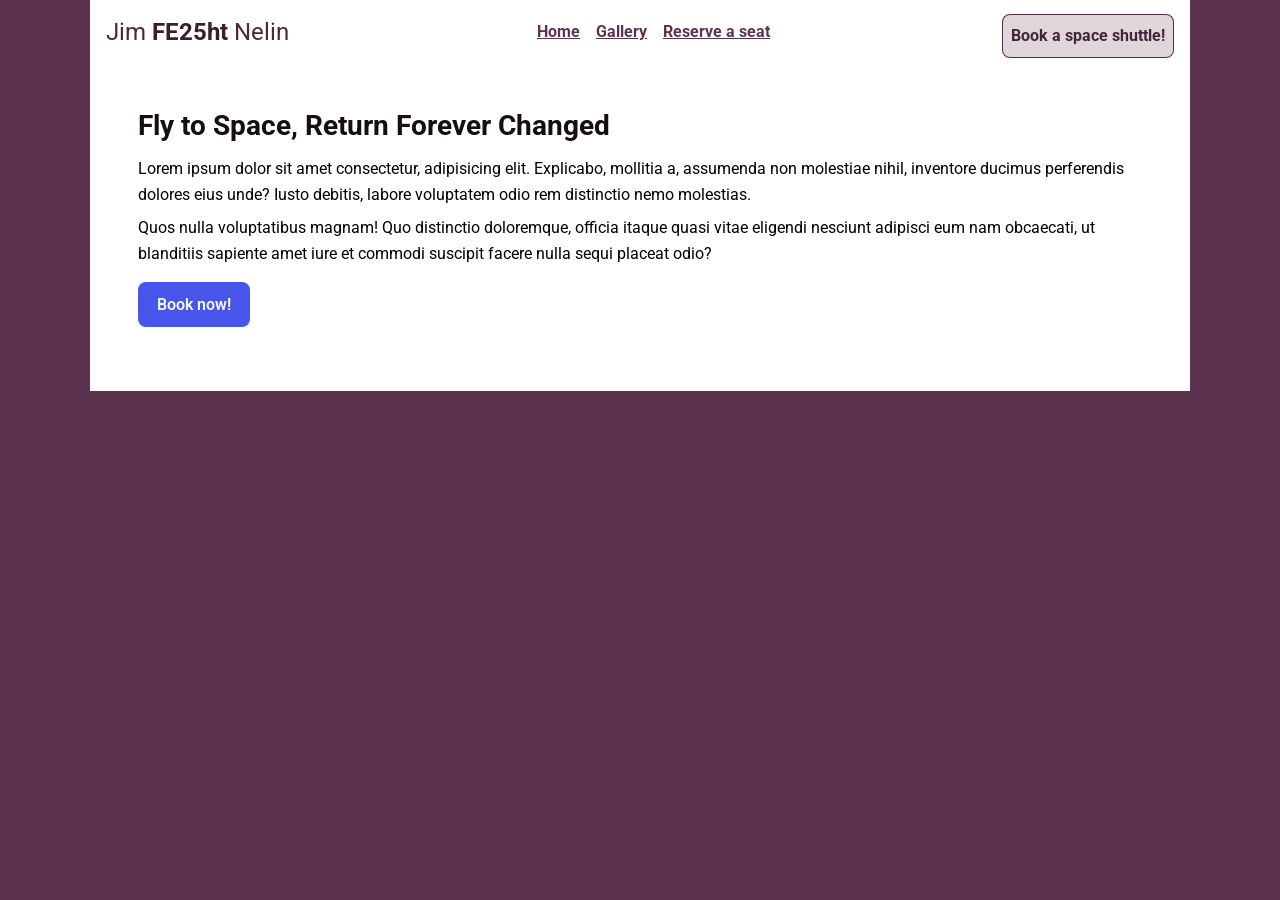
<file: booking.html>
<!DOCTYPE html>
<html lang="en-US">
    <head>
        <meta charset="UTF-8">
        <title>FE25ht - Jim Nelin | Space Exploration - The Final Frontier</title>
        <meta name="author" content="Jim Nelin">
        <meta name="description" content="Explore the wonders of the universe, from our solar system to distant galaxies.">
        <meta name="viewport" content="width=device-width, initial-scale=1.0"> 
        <link rel="preconnect" href="https://fonts.googleapis.com">
        <link rel="preconnect" href="https://fonts.gstatic.com" crossorigin>

        <link rel="stylesheet" href="assets/css/reset.css">
        <link rel="stylesheet" href="assets/css/stylesheet.css">
        <link href="https://fonts.googleapis.com/css2?family=Roboto:ital,wght@0,100..900;1,100..900&display=swap" rel="stylesheet">

    </head>
    <body>
       
        <!-- Navbar at top -->
        <header class="flex-container">
            <!--- Logo -->
            <h2>Jim <span>FE25ht</span> Nelin</h2>

            <nav class="flex-container">
                <ul role="list">
                    <li><a href="index.html">Home</a></li>
                    <li><a href="#">Gallery</a></li>
                    <li><a href="contact.html">Reserve a seat</a></li>
                </ul>
            </nav>
            <button class="btn" onclick="document.getElementById('booking-dialog').showModal()">Book a space shuttle!</button>
        </header>

        <main class="main-content">
            <article>
                <header>
                    <h1>Fly to Space, Return Forever Changed</h1>
                </header>
                
                <p>Lorem ipsum dolor sit amet consectetur, adipisicing elit. Explicabo, mollitia a, assumenda non molestiae nihil, inventore ducimus perferendis dolores eius unde? Iusto debitis, labore voluptatem odio rem distinctio nemo molestias.</p>
                <p>Quos nulla voluptatibus magnam! Quo distinctio doloremque, officia itaque quasi vitae eligendi nesciunt adipisci eum nam obcaecati, ut blanditiis sapiente amet iure et commodi suscipit facere nulla sequi placeat odio?</p>
            
                <button class="btn btn-primary" onclick="document.getElementById('booking-dialog').showModal()">Book now!</button>
            </article>
        </main>

        <!-- CLOSEDBY: https://developer.mozilla.org/en-US/docs/Web/HTML/Reference/Elements/dialog#comparison_of_different_closedby_behaviors -->
        <dialog id="booking-dialog" class="booking-dialog" closedby="any">
            <form action="#booking-result" method="POST">
                <h2>Space booking</h2>
                <p>Lorem ipsum dolor sit amet consectetur, adipisicing elit. Iure impedit modi, aliquam enim deleniti praesentium nobis, a quaerat illo aliquid fugit sapiente vitae, voluptatem itaque officiis molestiae voluptatum dolore delectus.</p>

                <!-- Name and info for booking -->
                <section class="form-info">
                    <div>
                        <label for="name">Name for booking</label>
                        <input type="text" id="name" name="name" autocomplete="name" autofocus placeholder="Your full name">
                        <small class="help">Enter the full name for the booking.</small>
                    </div>
                    <div>
                        <label for="phone">Phone number</label>
                        <input type="tel" id="phone" name="phone" autocomplete="tel" required>
                        <small class="help">Enter your phone number.</small>
                    </div>
                    <div>
                        <label for="date">Date for booking</label>
                        <input type="date" id="date" name="date" required>
                        <small class="help">Choose the date you want to book the flight.</small>
                    </div>
                </section>

                <!-- Fieldset with Radio buttons -->
                <section class="form-preferences">
                    <fieldset>
                        <legend>Time for booking</legend>
                        <div>
                            <input type="radio" id="morning" name="timeslot" value="morning">
                            <label for="morning">Morning flight (08:00 - 11:00)</label>
                        </div>
                        <div>
                            <input type="radio" id="evening" name="timeslot" value="evening">
                            <label for="evening">Evening flight (17:00 - 22:00)</label>
                        </div>
                    </fieldset>
                </section>

                <!-- Checkboxes -->
                <section class="form-preferences">
                    <fieldset>
                        <legend>Travel preferences</legend>
                        <div>
                            <input type="checkbox" id="weightlessness" name="preferences" value="weightlessness">
                            <label for="weightlessness">Weightlessness</label>
                        </div>
                        <div>
                            <input type="checkbox" id="spacewalk" name="preferences" value="spacewalk">
                            <label for="spacewalk">Extravehicular Activity (Spacewalk)</label>
                        </div>
                        <div>
                            <input type="checkbox" id="microgravity" name="preferences" value="microgravity">
                            <label for="microgravity">Microgravity experience</label>
                        </div>
                    </fieldset>
                </section>

                <!-- Range slider with datalist -->
                <section class="form-partysize">
                    <label for="party-size">Number of people (1-10)</label>
                    <input type="range" id="party-size" name="party-size" min="1" max="10" step="1" list="party-markers">
                    <datalist id="party-markers" class="party-markers">
                        <option value="1">1</option>
                        <option value="2">2</option>
                        <option value="3">3</option>
                        <option value="4">4</option>
                        <option value="5">5</option>
                        <option value="6">6</option>
                        <option value="7">7</option>
                        <option value="8">8</option>
                        <option value="9">9</option>
                        <option value="10">10</option>
                    </datalist>
                </section>

                <!-- Input with aria-describedby -->
                <section class="form-requests">
                    <label for="special-requests">Other requests</label>
                    <input type="text" id="special-requests" name="special-requests" aria-describedby="help-text">
                    <small id="help-text" class="help">E.g. window seat, high chair, or any other space requests.</small>
                </section>

                <!-- Form buttons -->
                <section class="form-buttons">
                    <input class="btn btn-primary" type="submit" value="Book now">
                    <button class="btn btn-cancel" value="cancel" onclick="document.getElementById('booking-dialog').close()">Cancel</button>
                </section>
            </form>
        </dialog>

        <footer>
            <!-- Accessibility: Visible for screen reader only -->
            <a href="#main-content" class="sr-only">Back to the top</a>
        </footer>
    </body>
</html>
</file>
<file: assets/css/stylesheet.css>
:root {
    /* NOTE TO SELF
    HSL hue, saturation, and lightness.
    HSLA HSL with alpha channel (opacity)
    */
    --primary-color: hsla(318, 100%, 10%, 0.8);
    --off-white-color: hsl(0, 0%, 100%);
    --line-height: 1.6;

    --font-fam: "Roboto", sans-serif;
    --font-size: 1rem; /* default, 16px is 1rem */
    --font-weight: 400; /* normal */
    --max-width: 1100px; /* max width for main content */
    --image-columns: 5; /* number of columns in image grid */

    --img-width: calc(var(--max-width) / var(--image-columns) - 1.5rem); 


    /* form-related colors and sizes */
    --clr-neutral-100: hsl(210, 40%, 98%);
    --clr-neutral-400: hsl(210, 15%, 60%);
    --clr-neutral-800: hsl(215, 25%, 27%);

    --clr-primary-400: hsl(235, 80%, 60%);
    --clr-primary-600: hsl(235, 70%, 45%);

    --clr-surface: var(--clr-neutral-100);

    --clr-accent: var(--clr-primary-400);
    --clr-accent-hover: var(--clr-primary-600);

    --fw-600: 600;

    --fs-200: 0.8rem;
    --fs-400: 1rem;

    --gap-200: 0.5rem;
    --gap-400: 1rem;
    --gap-600: 2rem;

    --br-400: 8px;

    --shadow-card: 0 4px 12px rgba(0, 0, 0, 0.08);

}

/* this doesnt feel like DRY... hmm */
body {
    background:  var(--primary-color);
    font-family: var(--font-fam);
    font-weight: var(--font-weight);
    font-size: var(--font-size); 
    line-height: var(--line-height);
    padding-bottom: 4rem; /* =64px */
}

footer {
    max-width: var(--max-width);
    margin: 0 auto;
    padding: 1rem; /* =16px */
}

/* header outside main */
:not(main) header {
    max-width: var(--max-width);
    margin: 0 auto;
}


/* main image */
.hero-image {
    /* lets test .fullwidth wrapping later ... */
    width: 100%;
    max-height: 300px;
}


/* flex container for nav */
.flex-container {
    display: flex;
    align-items: center;
    justify-content: space-between;
    background: var(--off-white-color);
    height: 4rem;
    
    h2 {
        margin: 0;
        padding: 0 1rem;
        font-size: 1.5rem;
        
        color: color-mix(in srgb, var(--primary-color), black 20%);

        >span {
            font-weight: bold;
            color: color-mix(in srgb, var(--primary-color), black 40%);
        }
    }

    ul {
        display: flex;
        align-items: center;
        gap: 1rem;
        list-style: none;
        margin: 0;
        padding: 0.5rem 1rem;
    }

    li>a {
        color: var(--primary-color);
        font-weight: bold;
    }

    .btn {
        background: color-mix(in srgb, var(--primary-color), white 80%);
        color: color-mix(in srgb, var(--primary-color), black 20%);
        padding: 0.5rem;
        border: 0.1rem solid var(--primary-color);
        border-radius: 0.5rem;
        font-weight: bold;
        margin-inline-end: 1rem;
        cursor: pointer;

    }
}



/* main main-content, no more ids due to specificity, avoid id styling */
.main-content {
    box-sizing: border-box;
    background: var(--off-white-color); /* changed from entirely white to something off-white */
    max-width: var(--max-width);
    margin: 0 auto;
    padding: 3rem 3rem 4rem; /* =48px 48px 64px */
    
    h1 {
        color: color-mix(in srgb, var(--primary-color) 25%, black);
        font-weight: calc(var(--font-weight) * 1.75);
        font-size: calc(var(--font-size) * 1.75);
        margin: 0 0 1rem;
    }

    h2 {
        color: color-mix(in srgb, var(--primary-color) 50%, black);
        font-weight: calc(var(--font-weight) * 1.75);
        font-size: calc(var(--font-size) * 1.3);
        line-height: 2rem; /* =32px */
        margin: 1rem 0;
    }
    li {
        margin-inline-start: 1rem;
    }

    p {
        display: block;
        padding-block-end: 0.5rem;
    }
}



/* cards cards cards! */
.card-container {
    display: grid;
    grid-template-columns: repeat(auto-fit, minmax(250px, 1fr)); /* autofit minimum 250 to 1fr */
    gap: 1.5rem;
}

.card {
    display: grid;
    border: 1px solid color-mix(in srgb, var(--primary-color), black 20%);
    border-radius: 0.5rem;
    padding: 1rem;
    
    a {
        text-decoration: none;
        color: inherit;
    }

    h3 {
        color: var(--primary-color);
        margin-block-end: 1rem;
    }

    img {
        width: 100%;
        max-height: 200px;
        border-radius: 0.5rem;;
    }

    /* ALRIGHT, subgrid time */
    p {
        margin-top: 1rem;
    }   
}

/* this is actually grid-style "cards", but images */
.image-grid {
    display: grid; 
    /* https://css-tricks.com/auto-sizing-columns-css-grid-auto-fill-vs-auto-fit/ */
    grid-template-columns: repeat(auto-fit, minmax(200px, 1fr));  /* repeat 3 times, minmax 30% to 1 fraction of available space */
    gap: 24px; /* space between items */
    width: 100%;
    margin: 0;

    figcaption {
        grid-column: 1 / -1; /* Span all columns */
        margin: 0;
    }

    img {
        width: 100%;
        height: 300px; /* fixed height for images */

        &:hover {
            transform: scale(2);
            transition: transform 0.3s ease;
        }
    }
}


/*
Accessibility: Focus Indicator 
Ensures keyboard users can see where they are.
*/
:focus-visible {
    outline: 3px solid var(--primary-color);
    outline-offset: 2px;
}

/*
Accessibility: Visible for screen reader only
https://css-tricks.com/inclusively-hidden/
*/
.sr-only:not(:focus):not(:active) {
    clip: rect(0 0 0 0);
    clip-path: inset(50%);
    height: 1px;
    overflow: hidden;
    position: absolute;
    white-space: nowrap;
    width: 1px;
}

/*
Responsive padding for main on smaller screens (phones),
Google seems to suggest 767px is "most phones"...
*/
@media (max-width: 767px) {
    main {
        padding: 48px 16px;
    }
}+



/*************************************************/
/*    FORM / BOOKING SHUTTLE FORM STYLES BELOW   */

/* focus styles for better accessibility when keyboard-navigating */
:focus-visible {
  outline: 2px solid var(--clr-accent);
  outline-offset: 2px;
}

/* form container styling */
.form-container {
  background-color: var(--clr-surface); /* surface color */
  padding: var(--gap-600); /* spacing inside the container */
  border-radius: var(--br-400);
  box-shadow: var(--shadow-card);
}

/* some default label & input styling */
label {
  display: block;
  margin-bottom: var(--gap-200);
  font-weight: var(--fw-600);
  font-size: var(--fs-400);
  margin-block-start: 0.4rem;
}

/* btn-styling */
.btn {
  cursor: pointer;
  border: none;
  padding: 0.6rem 1.2rem;
  border-radius: var(--br-400);
  font-size: var(--fs-400);
  font-weight: var(--fw-600);
  margin-block-start: 0.5rem;
}

/* blue button */
.btn-primary {  
  background-color: var(--clr-accent);
  color: var(--clr-surface);

  &:hover {
    background-color: var(--clr-accent-hover);
  }
}

/* cancel button variant */
.btn-cancel {
  background-color: var(--clr-neutral-400);
  color: var(--clr-surface);

  &:hover {
    background-color: var(--clr-neutral-800);
  }
}

/* input field styling */
input[type="text"],
input[type="date"],
input[type="range"],
input[type="tel"],
textarea,
select {
  padding: 0.4rem;
  border: 1px solid var(--clr-neutral-800);
  font-size: var(--fs-400);
  border-radius: var(--br-400);
  width: 80%; /* default width for inputs */
}


.booking-dialog {
  border: 0; /* Remove default border */
  border-radius: var(--br-400); /* rounded corners */
  padding: 1rem; /* padding inside the dialog */
  margin: auto; /* center the dialog vertically & horizontally */

  /* limit paragraph width for better readability */
  p {
    max-width: 50ch;
    padding-block-end: 0.5rem;
  }

  h2 {
    text-align: center;
    font-size: 2rem;
    padding-block-end: 0.5rem;
  }
}

/* The booking form is divided into multiple sections */
/* each section contains divs and fieldsets */
section[class^="form-"] {
  margin-block-end: var(--gap-400); /* spacing between sections */
  padding-inline: var(--gap-200);
  
  fieldset {
    padding-inline: var(--gap-400);
  }

  /* each label & field pair inside a section */
  div {
    margin-block: var(--gap-200); /* spacing between rows */
  }

  /* make all children inside fieldset (label & radio buttons etc) into flexboxes */
  fieldset * {
    display: flex;
    align-items: center;
    gap: var(--gap-200);
  }
}

/* help text style */
.help {
  font-size: var(--fs-200);
  color: var(--clr-neutral-800);
  display: block; /* ensure it starts on a new line */
}

/* datalist styling for range slider labels */
.form-partysize datalist {
  display: flex;
  justify-content: space-between;
  width: 80%; /* Matches the input width */
  
  /* font style for labels */
  option {
    font-size: var(--fs-200);
    padding: 0;
  }
}

/* Dialog element styling  */
/* from https://developer.mozilla.org/en-US/docs/Web/HTML/Reference/Elements/dialog */

/* Closed state of the dialog   */
dialog {
  opacity: 0;
}

/* Open state of the dialog  */
dialog:open {
  opacity: 1;
}

/* Before open state  */
/* Needs to be after the previous dialog:open rule to take effect, as the specificity is the same */
@starting-style {
  dialog:open {
    opacity: 0;
  }
}

/* Closed backdrop styles */
dialog::backdrop {
  background-color: transparent;
}

/* Open state backdrop styles  */
dialog:open::backdrop {
  background-color: hsla(0, 0%, 0%, 0.65);
}

/* This starting-style rule cannot be nested inside the above selector
because the nesting selector cannot represent pseudo-elements. */
@starting-style {
  dialog:open::backdrop {
    background-color: transparent;
  }
}
</file>
